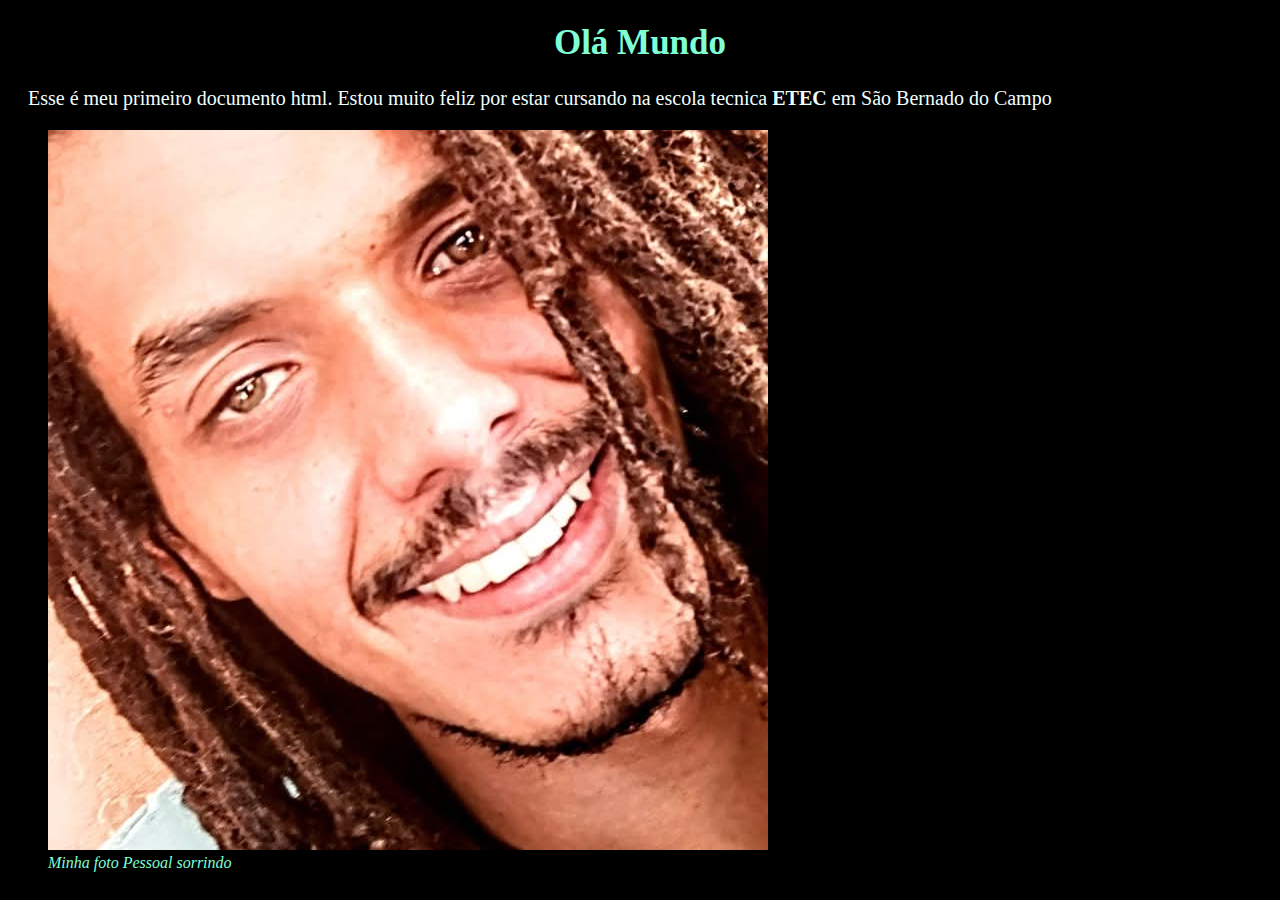
<file: Curso Tecnico ETEC - São Bernado/Programação Web I/exe01/index.html>
<!DOCTYPE html>
<html lang="en">
<head>
    <meta charset="UTF-8">
    <meta name="viewport" content="width=device-width, initial-scale=1.0">
    <title>Primeiros Passos</title>
    <link rel="stylesheet" href="css/style.css">
</head>
<body>
    <h1>Olá Mundo</h1>
    <!-- esse comando imprime um espaço extra no inicio do paragrafo &nbsp; -->
    <p>&nbsp;&nbsp;&nbsp;&nbsp;Esse é meu primeiro documento html. Estou muito feliz por estar cursando na escola tecnica <strong>ETEC</strong> em São Bernado do Campo</p>

    <figure>
        <img src="img/foto pessoal.jpg" alt="Minha Foto pessoal sorrindo">
        <figcaption>Minha foto Pessoal sorrindo</figcaption>
    </figure>
</body>
</html>
</file>
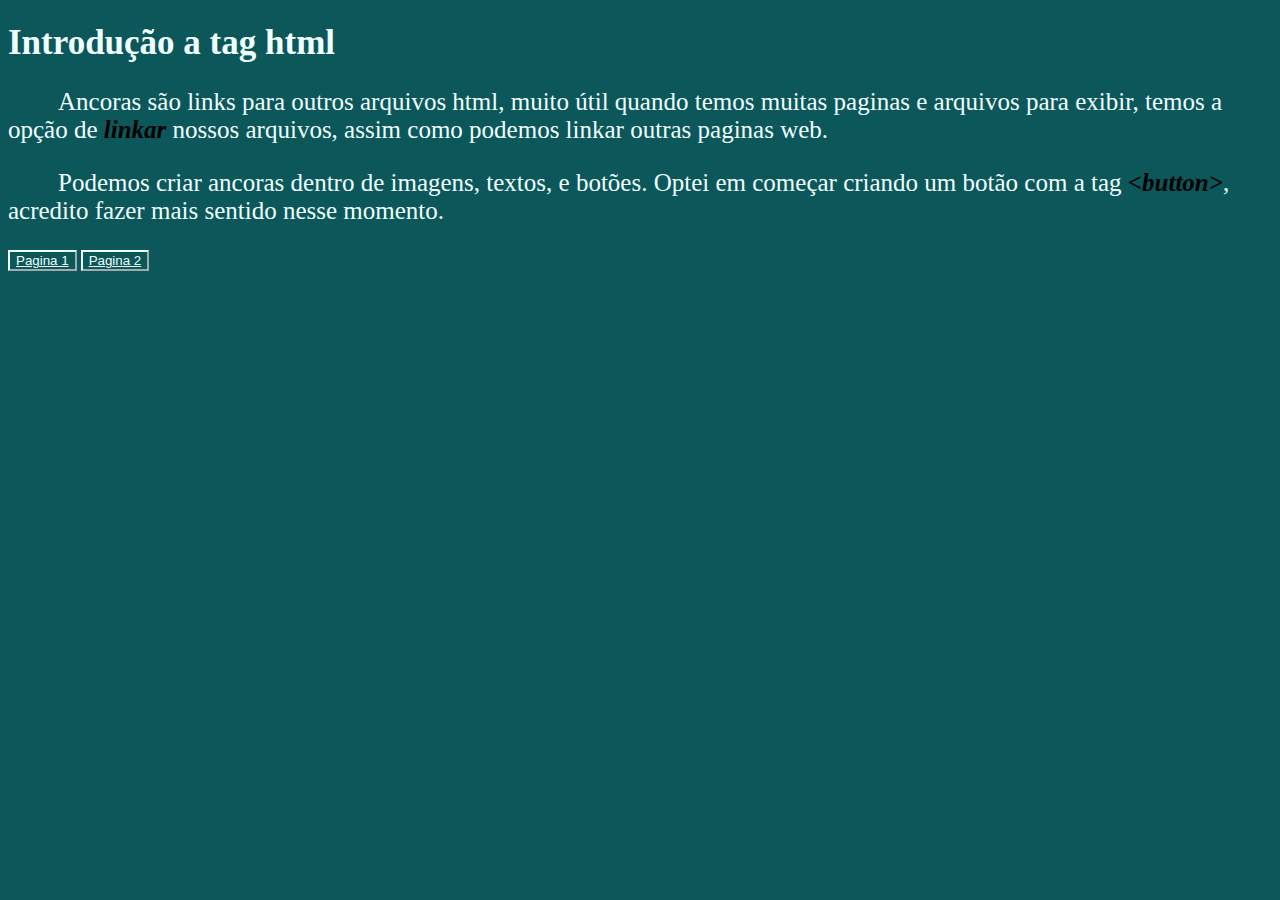
<file: Curso Tecnico ETEC - São Bernado/Programação Web I/exe02/index.html>
<!DOCTYPE html>
<html lang="en">
<head>
    <meta charset="UTF-8">
    <meta name="viewport" content="width=device-width, initial-scale=1.0">
    <title>Document</title>
    <link rel="stylesheet" href="css/style.css">
</head>
<body>
    <h1>Introdução a tag html</h1>
    
    <p class="recuo">    Ancoras são links para outros arquivos html, muito útil quando temos muitas paginas e arquivos para exibir, temos a opção de <strong>linkar</strong> nossos arquivos, assim como podemos linkar outras paginas web.</p>
    
    <p class="recuo">    Podemos criar ancoras dentro de imagens, textos, e botões. Optei em começar criando um botão com a tag <strong>&lt;button&gt;</strong>, acredito fazer mais sentido nesse momento.</p>

    <button><a href="pagina1.html"> Pagina 1</a></button>

    <button><a href="pagina2.html">Pagina 2</a></button>
    
</body>
</html>
</file>
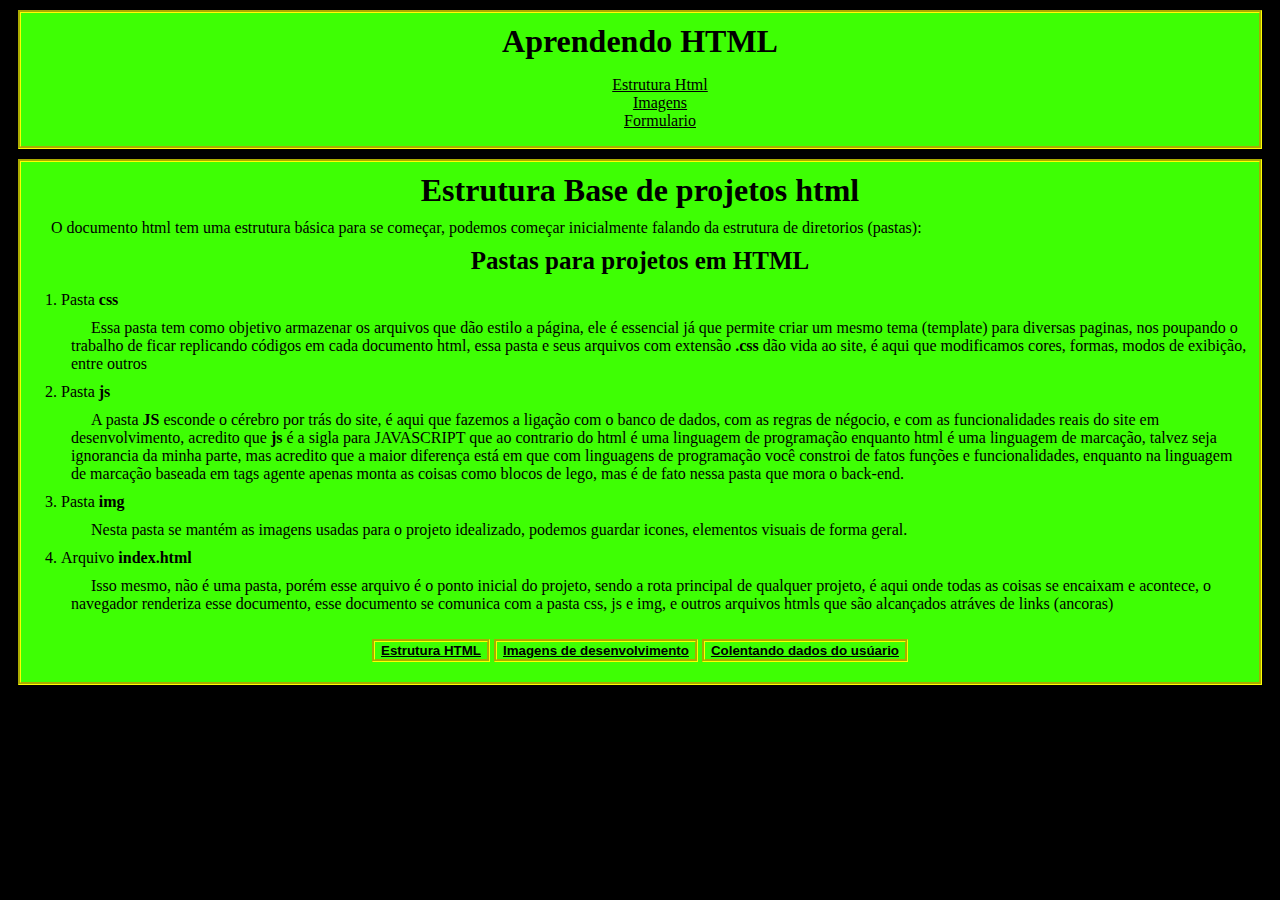
<file: Desenvolvimento de Sistemas/Programação Web I/Exercicios práticos/exe03/index.html>
<!DOCTYPE html>
<html lang="pt-BR">
<head>
    <meta charset="UTF-8">
    <meta name="viewport" content="width=device-width, initial-scale=1.0">
    <title>Exercicio 3</title>
    <link rel="stylesheet" href="css/style.css">
</head>
<body>
    <header>
        <h1 class="titulo_cabecalho">Aprendendo HTML</h1>
        <nav>
            <ul class="lista_cabecalho" type="none">
                <li><a href="estrutura_html.html">Estrutura Html</a></li>
                <li><a href="imagens.html">Imagens</a></li>
                <li><a href="formulario.html">Formulario</a></li>
            </ul>
        </nav>
    </header>
    <section class="conteudo_principal">
        <h1 class="titulo_cabecalho">Estrutura Base de projetos html</h1>
        <p class="margin">O documento html tem uma estrutura básica para se começar, podemos começar inicialmente falando da estrutura de diretorios (pastas):</p>
        <h3 class="titulo_cabecalho">Pastas para projetos em HTML</h3>
        <ol>
            <li>Pasta <strong>css</strong></li>
            <p class="margin">Essa pasta tem como objetivo armazenar os arquivos que dão estilo a página, ele é essencial já que permite criar um mesmo tema (template) para diversas paginas, nos poupando o trabalho de ficar replicando códigos em cada documento html, essa pasta e seus arquivos com extensão <strong>.css</strong> dão vida ao site, é aqui que modificamos cores, formas, modos de exibição, entre outros</p>

            <li>Pasta <strong>js</strong></li>
            <p class="margin">A pasta <strong>JS</strong> esconde o cérebro por trás do site, é aqui que fazemos a ligação com o banco de dados, com as regras de négocio, e com as funcionalidades reais do site em desenvolvimento, acredito que <strong>js</strong> é a sigla para JAVASCRIPT que ao contrario do html é uma linguagem de programação enquanto html é uma linguagem de marcação, talvez seja ignorancia da minha parte, mas acredito que a maior diferença está em que com linguagens de programação você constroi de fatos funções e funcionalidades, enquanto na linguagem de marcação baseada em tags agente apenas monta as coisas como blocos de lego, mas é de fato nessa pasta que mora o back-end.</p>

            <li>Pasta <strong>img</strong></li>
            <p class="margin">Nesta pasta se mantém as imagens usadas para o projeto idealizado, podemos guardar icones, elementos visuais de forma geral.</p>
            <li>Arquivo <strong>index.html</strong></li>
            <p class="margin">Isso mesmo, não é uma pasta, porém esse arquivo é o ponto inicial do projeto, sendo a rota principal de qualquer projeto, é aqui onde todas as coisas se encaixam e acontece, o navegador renderiza esse documento, esse documento se comunica com a pasta css, js e img, e outros arquivos htmls que são alcançados atráves de links (ancoras)</p>
        </ol>
        <footer>
            <button><a href="estrutura_html.html"><strong>Estrutura HTML</strong></a></button>
            <button><a href="imagens.html"><strong>Imagens de desenvolvimento</strong></a></button>
            <button><a href="formulario.html"><strong>Colentando dados do usúario</strong></a></button>
        </footer>
    </section>
    
    
</body>
</html>
</file>
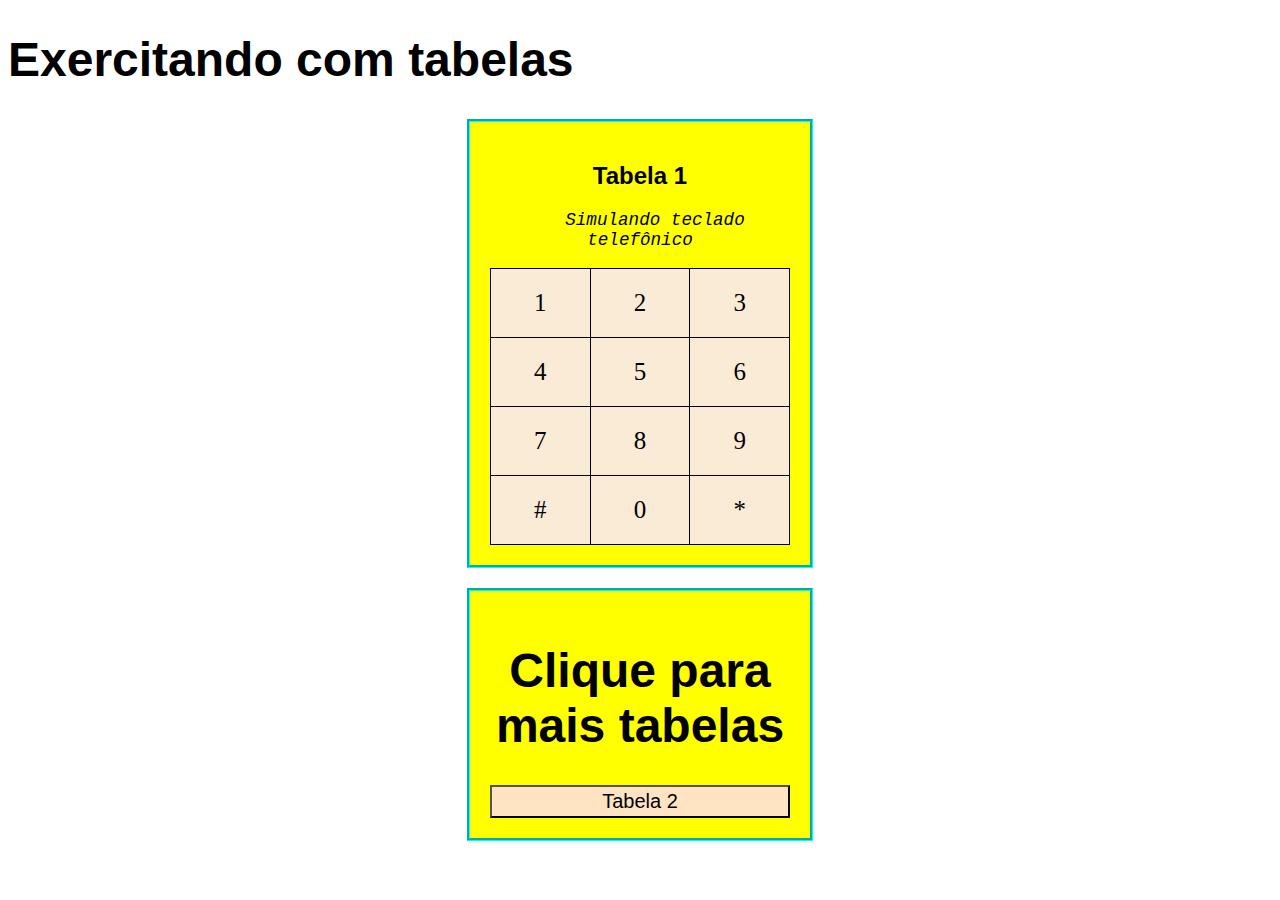
<file: Desenvolvimento de Sistemas/Programação Web I/Exercicios práticos/exe04/index.html>
<!DOCTYPE html>
<html lang="pt-BR">
<head>
    <meta charset="UTF-8">
    <meta name="viewport" content="width=device-width, initial-scale=1.0">
    <link rel="stylesheet" href="css/style.css">
    <title>
        Tabela 1
    </title>
</head>
<body>
    <header>
        <h1 class="titulo_cabecalho">
            Exercitando com tabelas
        </h1>
    </header>
    <div class="div_base">
        <h2>
            Tabela 1
        </h2> 
        <p class="paragrafo_padrao">Simulando teclado telefônico</p>
        <table class="table_base">
            <tr>
                <td>1</td>
                <td>2</td>
                <td>3</td>
            </tr>
            <tr>
                <td>4</td>
                <td>5</td>
                <td>6</td>
            </tr>
            <tr>
                <td>7</td>
                <td>8</td>
                <td>9</td>
            </tr>
            <tr>
                <td>#</td>
                <td>0</td>
                <td>*</td>
            </tr>
        </table>
    </div>
    <div class="div_base">
        <h1 class="titulo_cabecalho">Clique para mais tabelas</h1>
        <button><a href="table.html">Tabela 2</a></button>
    </div>
</body>
</html>
</file>
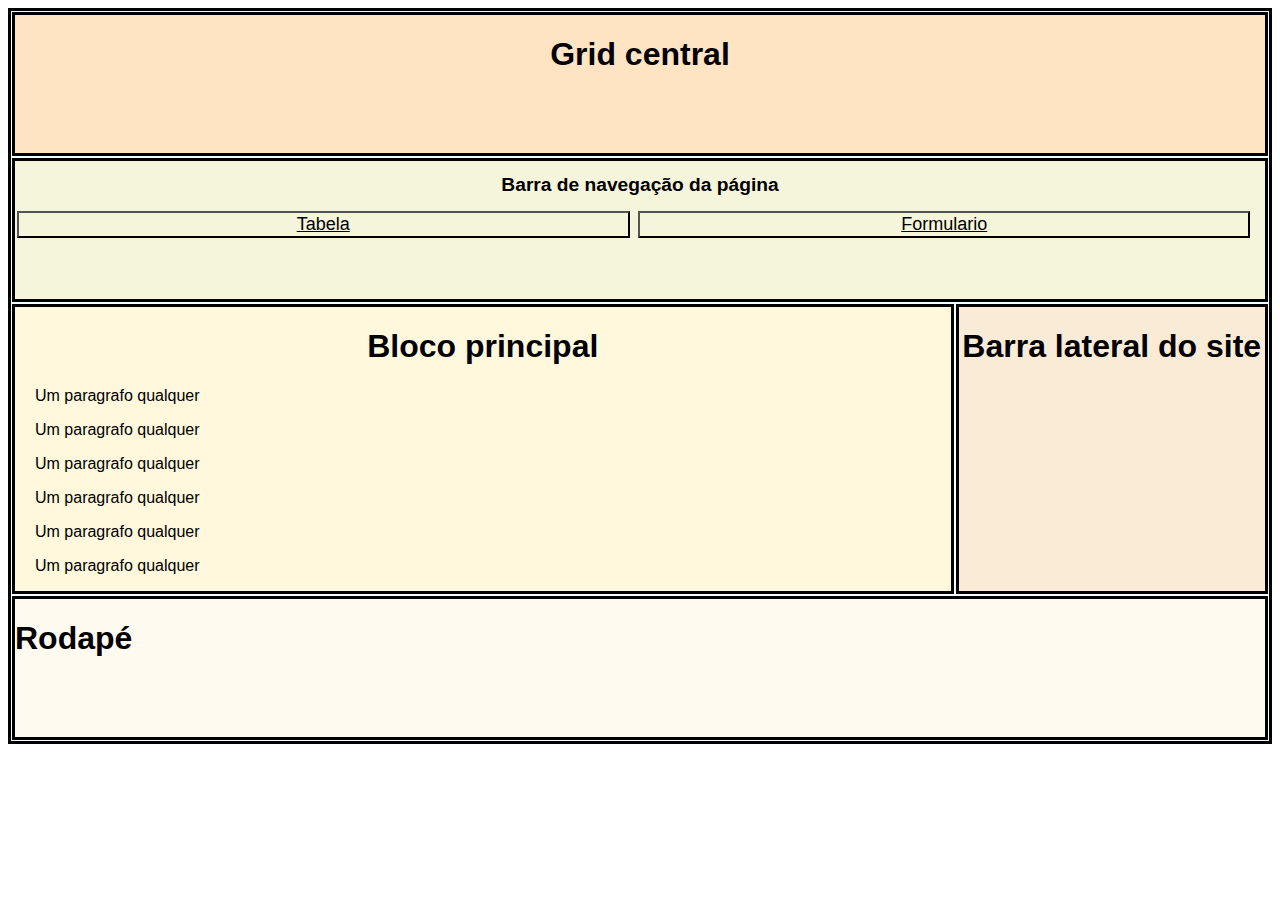
<file: Desenvolvimento de Sistemas/Programação Web I/Exercicios práticos/exe08/index.html>
<!DOCTYPE html>
<html lang="pt-BR">
<head>
    <meta charset="UTF-8">
    <meta name="viewport" content="width=device-width, initial-scale=1.0">
    <link rel="stylesheet" href="css/style.css">
    <title>Grids</title>
</head>
<body>
    <div class="container">
        <header>
            <h1>Grid central</h1>
        </header>
        <nav>
            <h1>Barra de navegação da página</h1>
            <button><a href="/tabela_grid.html">Tabela</a></button>
            <button><a href="/formulario.html">Formulario</a></button>
        </nav>
        <main>
            <h1>Bloco principal</h1>
            <p>Um paragrafo qualquer</p>
            <p>Um paragrafo qualquer</p>
            <p>Um paragrafo qualquer</p>
            <p>Um paragrafo qualquer</p>
            <p>Um paragrafo qualquer</p>
            <p>Um paragrafo qualquer</p>
        </main>
        <aside>
            <h1>Barra lateral do site</h1>
        </aside>
        <footer>
            <h1>Rodapé</h1>
        </footer>
    </div>
</body>
</html>
</file>
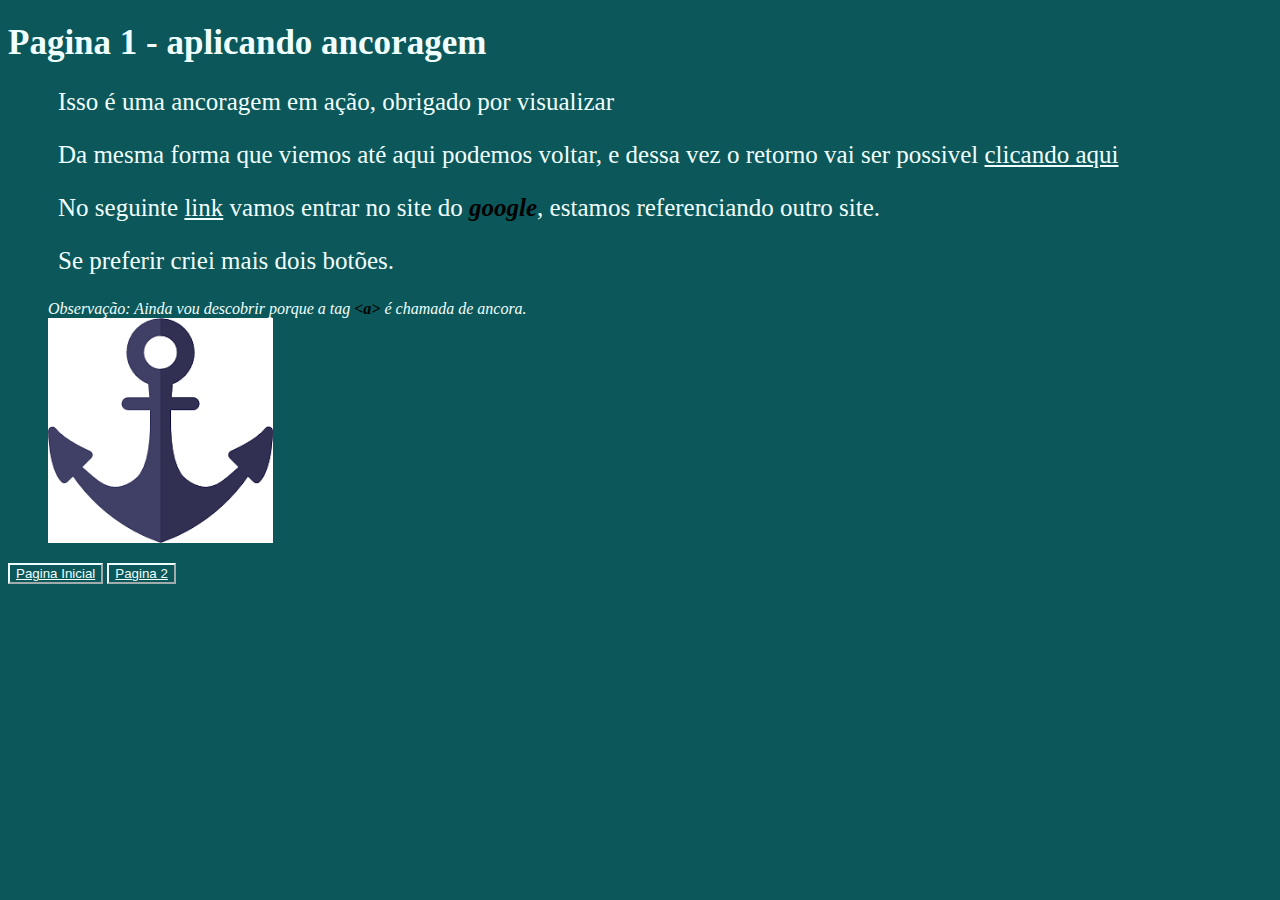
<file: Curso Tecnico ETEC - São Bernado/Programação Web I/exe02/pagina1.html>
<!DOCTYPE html>
<html lang="en">
<head>
    <meta charset="UTF-8">
    <meta name="viewport" content="width=device-width, initial-scale=1.0">
    <title>Document</title>
    <link rel="stylesheet" href="css/style.css">
</head>
<body>
    <h1>Pagina 1 - aplicando ancoragem</h1>
    
    <p class="recuo">    Isso é uma ancoragem em ação, obrigado por visualizar</p>
    
    <p class="recuo">    Da mesma forma que viemos até aqui podemos voltar, e dessa vez o retorno vai ser possivel <a href="index.html"> clicando aqui</a> </p>

    <p class="recuo">    No seguinte <a href="https://www.google.com"> link</a> vamos entrar no site do <strong>google</strong>, estamos referenciando outro site.</p>

    <p class="recuo">    Se preferir criei mais dois botões.</p>

    <figure>
        <figcaption>
            Observação: Ainda vou descobrir porque a tag <strong>&lt;a&gt;</strong> é chamada de ancora.
        </figcaption>
        <img src="img/ancora.png" alt="">
    </figure>

    <button><a href="index.html">Pagina Inicial</a></button>

    <button><a href="pagina2.html">Pagina 2</a></button>
</body>
</html>
</file>
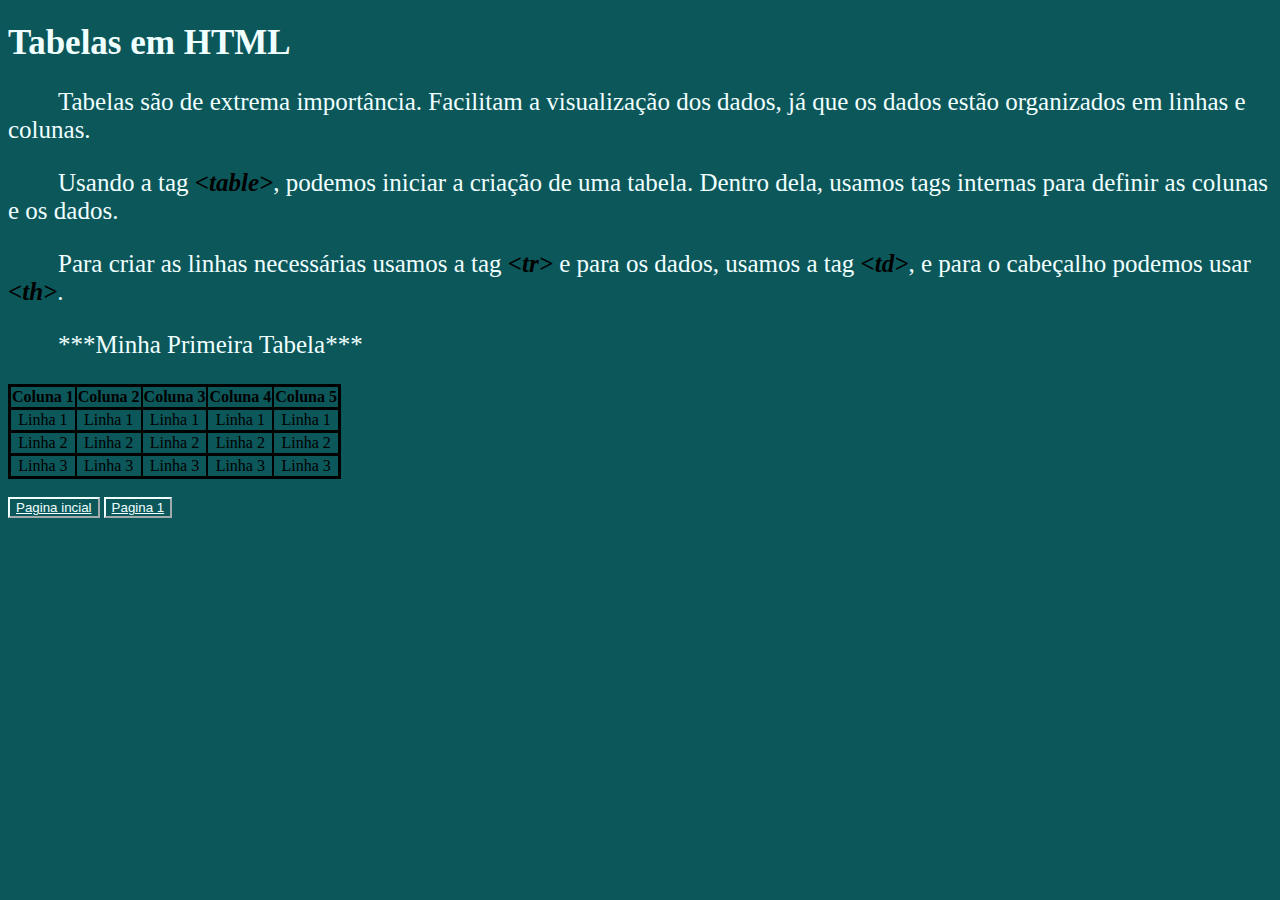
<file: Curso Tecnico ETEC - São Bernado/Programação Web I/exe02/pagina2.html>
<!DOCTYPE html>
<html lang="pt-br">
<head>
    <meta charset="UTF-8">
    <meta name="viewport" content="width=device-width, initial-scale=1.0">
    <title>Tabelas em HTML</title>
    <link rel="stylesheet" href="css/style.css">
</head>
<body>
    <h1>Tabelas em HTML</h1>

    <p class="recuo">Tabelas são de extrema importância. Facilitam a visualização dos dados, já que os dados estão organizados em linhas e colunas.</p>

    <p class="recuo">Usando a tag <strong>&lt;table&gt;</strong>, podemos iniciar a criação de uma tabela. Dentro dela, usamos tags internas para definir as colunas e os dados.</p>

    <p class="recuo">Para criar as linhas necessárias usamos a tag <strong>&lt;tr&gt;</strong> e para os dados, usamos a tag <strong>&lt;td&gt;</strong>, e para o cabeçalho podemos usar <strong>&lt;th&gt;</strong>.</p>

    <p class="recuo">***Minha Primeira Tabela***</p>
    <table class="tabela">
        <tr>
            <th>Coluna 1</th>
            <th>Coluna 2</th>
            <th>Coluna 3</th>
            <th>Coluna 4</th>
            <th>Coluna 5</th>
        </tr>

        <tr>
            <td>Linha 1</td>
            <td>Linha 1</td>
            <td>Linha 1</td>
            <td>Linha 1</td>
            <td>Linha 1</td>
        </tr>

        <tr>
            <td>Linha 2</td>
            <td>Linha 2</td>
            <td>Linha 2</td>
            <td>Linha 2</td>
            <td>Linha 2</td>
        </tr>

        <tr>
            <td>Linha 3</td>
            <td>Linha 3</td>
            <td>Linha 3</td>
            <td>Linha 3</td>
            <td>Linha 3</td>
        </tr>
    
    </table>

    <br>
    <button><a href="index.html">Pagina incial</a></button>
    <button><a href="pagina1.html">Pagina 1</a></button>
</body>
</html>
</file>
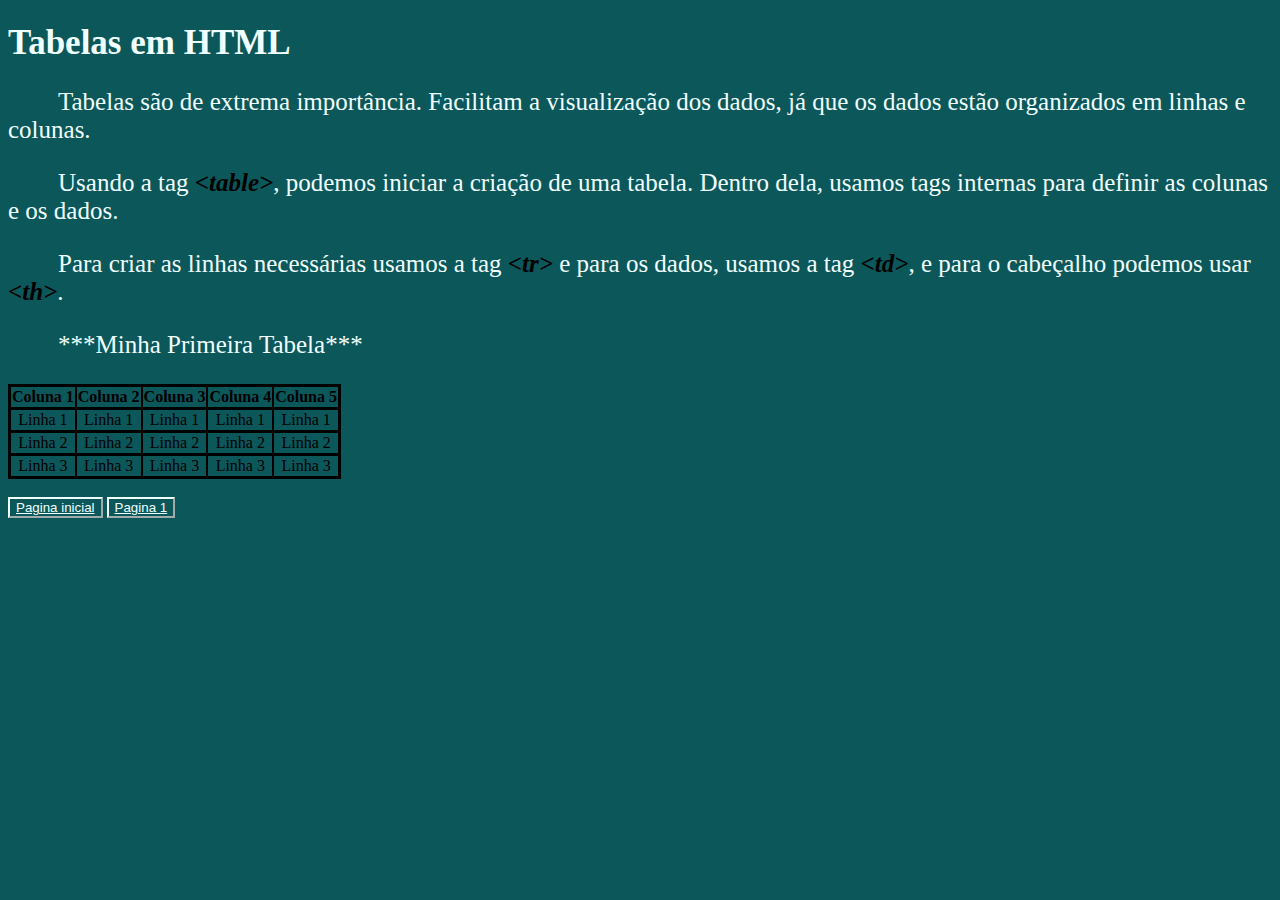
<file: Desenvolvimento de Sistemas/Programação Web I/Exercicios práticos/exe02/pagina2.html>
<!DOCTYPE html>
<html lang="pt-br">
<head>
    <meta charset="UTF-8">
    <meta name="viewport" content="width=device-width, initial-scale=1.0">
    <title>Tabelas em HTML</title>
    <link rel="stylesheet" href="css/style.css">
</head>
<body>
    <h1>Tabelas em HTML</h1>

    <p class="recuo">Tabelas são de extrema importância. Facilitam a visualização dos dados, já que os dados estão organizados em linhas e colunas.</p>

    <p class="recuo">Usando a tag <strong>&lt;table&gt;</strong>, podemos iniciar a criação de uma tabela. Dentro dela, usamos tags internas para definir as colunas e os dados.</p>

    <p class="recuo">Para criar as linhas necessárias usamos a tag <strong>&lt;tr&gt;</strong> e para os dados, usamos a tag <strong>&lt;td&gt;</strong>, e para o cabeçalho podemos usar <strong>&lt;th&gt;</strong>.</p>

    <p class="recuo">***Minha Primeira Tabela***</p>
    <table class="tabela">
        <tr>
            <th>Coluna 1</th>
            <th>Coluna 2</th>
            <th>Coluna 3</th>
            <th>Coluna 4</th>
            <th>Coluna 5</th>
        </tr>

        <tr>
            <td>Linha 1</td>
            <td>Linha 1</td>
            <td>Linha 1</td>
            <td>Linha 1</td>
            <td>Linha 1</td>
        </tr>

        <tr>
            <td>Linha 2</td>
            <td>Linha 2</td>
            <td>Linha 2</td>
            <td>Linha 2</td>
            <td>Linha 2</td>
        </tr>

        <tr>
            <td>Linha 3</td>
            <td>Linha 3</td>
            <td>Linha 3</td>
            <td>Linha 3</td>
            <td>Linha 3</td>
        </tr>
    
    </table>

    <br>
    <button><a href="index.html">Pagina inicial</a></button>
    <button><a href="pagina1.html">Pagina 1</a></button>
</body>
</html>
</file>
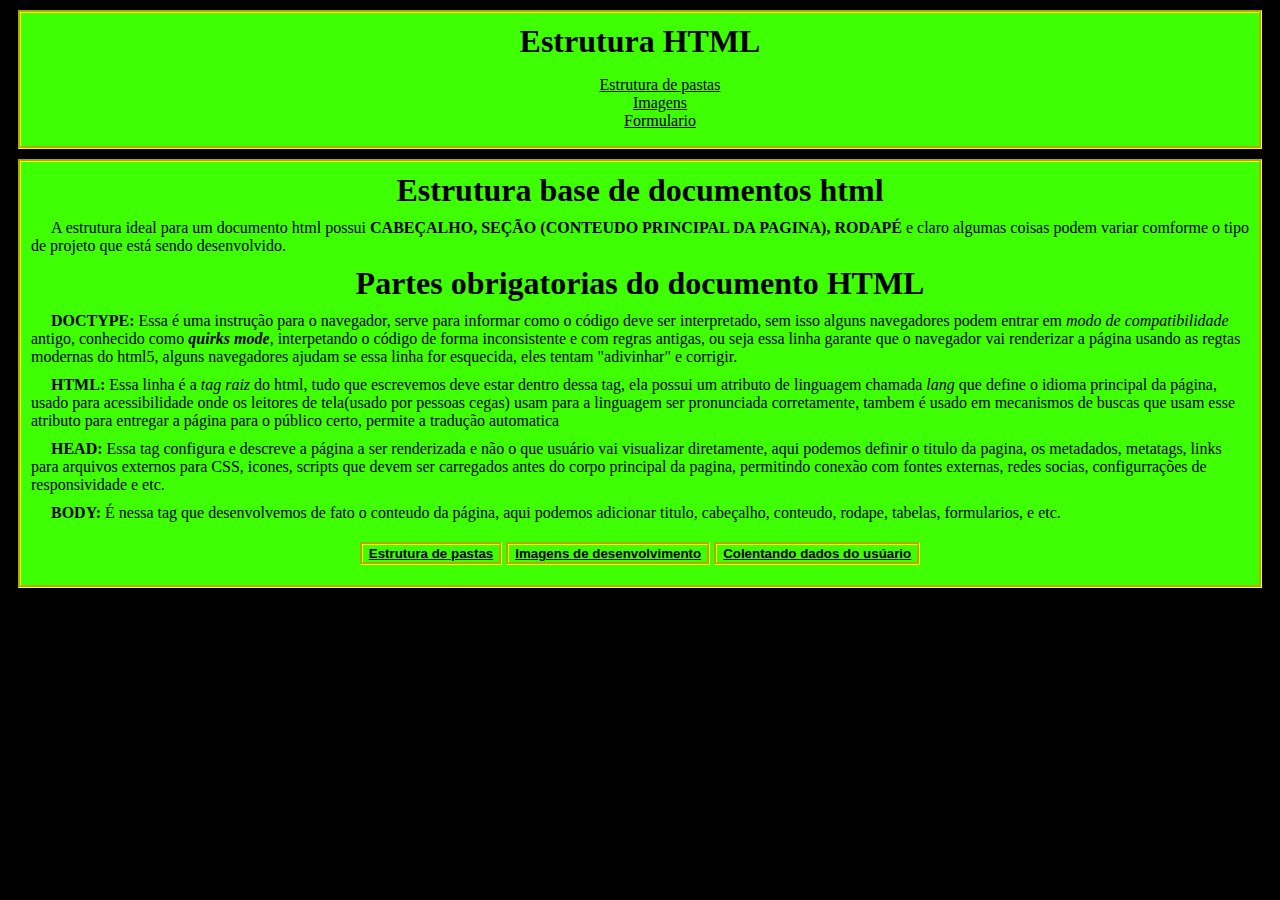
<file: Desenvolvimento de Sistemas/Programação Web I/Exercicios práticos/exe03/estrutura_html.html>
<!DOCTYPE html>
<html lang="pt-BR">
<head>
    <meta charset="UTF-8">
    <meta name="viewport" content="width=device-width, initial-scale=1.0">
    <title>Estrutura HTML</title>
    <link rel="stylesheet" href="css/style.css">
</head>
<body>
    <header>
        <h1 class="titulo_cabecalho">Estrutura HTML</h1>

        <nav>
            <ul class="lista_cabecalho" type="none">
                <li><a href="index.html">Estrutura de pastas</a></li>
                <li><a href="imagens.html">Imagens</a></li>
                <li><a href="formulario.html">Formulario</a></li>
            </ul>
        </nav>
    </header>

    <section class="conteudo_principal">
        <h1 class="titulo_cabecalho">Estrutura base de documentos html</h1>

        <p class="margin">A estrutura ideal para um documento html possui <strong>CABEÇALHO, SEÇÃO (CONTEUDO PRINCIPAL DA PAGINA), RODAPÉ</strong> e claro algumas coisas podem variar comforme o tipo de projeto que está sendo desenvolvido.</p>

        <h1 class="titulo_cabecalho">Partes obrigatorias do documento HTML</h1>

        <p class="margin"><strong>DOCTYPE: </strong>Essa é uma instrução para o navegador, serve para informar como o código deve ser interpretado, sem isso alguns navegadores podem entrar em <i>modo de compatibilidade</i> antigo, conhecido como <strong><i>quirks mode</i></strong>, interpetando o código de forma inconsistente e com regras antigas, ou seja essa linha garante que o navegador vai renderizar a página usando as regtas modernas do html5, alguns navegadores ajudam se essa linha for esquecida, eles tentam "adivinhar" e corrigir. </p>

        <p class="margin"><strong>HTML: </strong>Essa linha é a <i>tag raiz</i> do html, tudo que escrevemos deve estar dentro dessa tag, ela possui um atributo de linguagem chamada <i>lang</i> que define o idioma principal da página, usado para acessibilidade onde os leitores de tela(usado por pessoas cegas) usam para a linguagem ser pronunciada corretamente, tambem é usado em mecanismos de buscas que usam esse atributo para entregar a página para o público certo, permite a tradução automatica</p>
        
        <p class="margin"><strong>HEAD: </strong>Essa tag configura e descreve a página a ser renderizada e não o que usuário vai visualizar diretamente, aqui podemos definir o titulo da pagina, os metadados, metatags, links para arquivos externos para CSS, icones, scripts que devem ser carregados antes do corpo principal da pagina, permitindo conexão com fontes externas, redes socias, configurrações de responsividade e etc.</p>

        <p class="margin"><strong>BODY: </strong>É nessa tag que desenvolvemos de fato o conteudo da página, aqui podemos adicionar titulo, cabeçalho, conteudo, rodape, tabelas, formularios, e etc.</p>
        
        <footer>
            <button><a href="index.html"><strong>Estrutura de pastas</strong></a></button>
            <button><a href="imagens.html"><strong>Imagens de desenvolvimento</strong></a></button>
            <button><a href="formulario.html"><strong>Colentando dados do usúario</strong></a></button>
        </footer>
    </section>
</body>
</html>
</file>
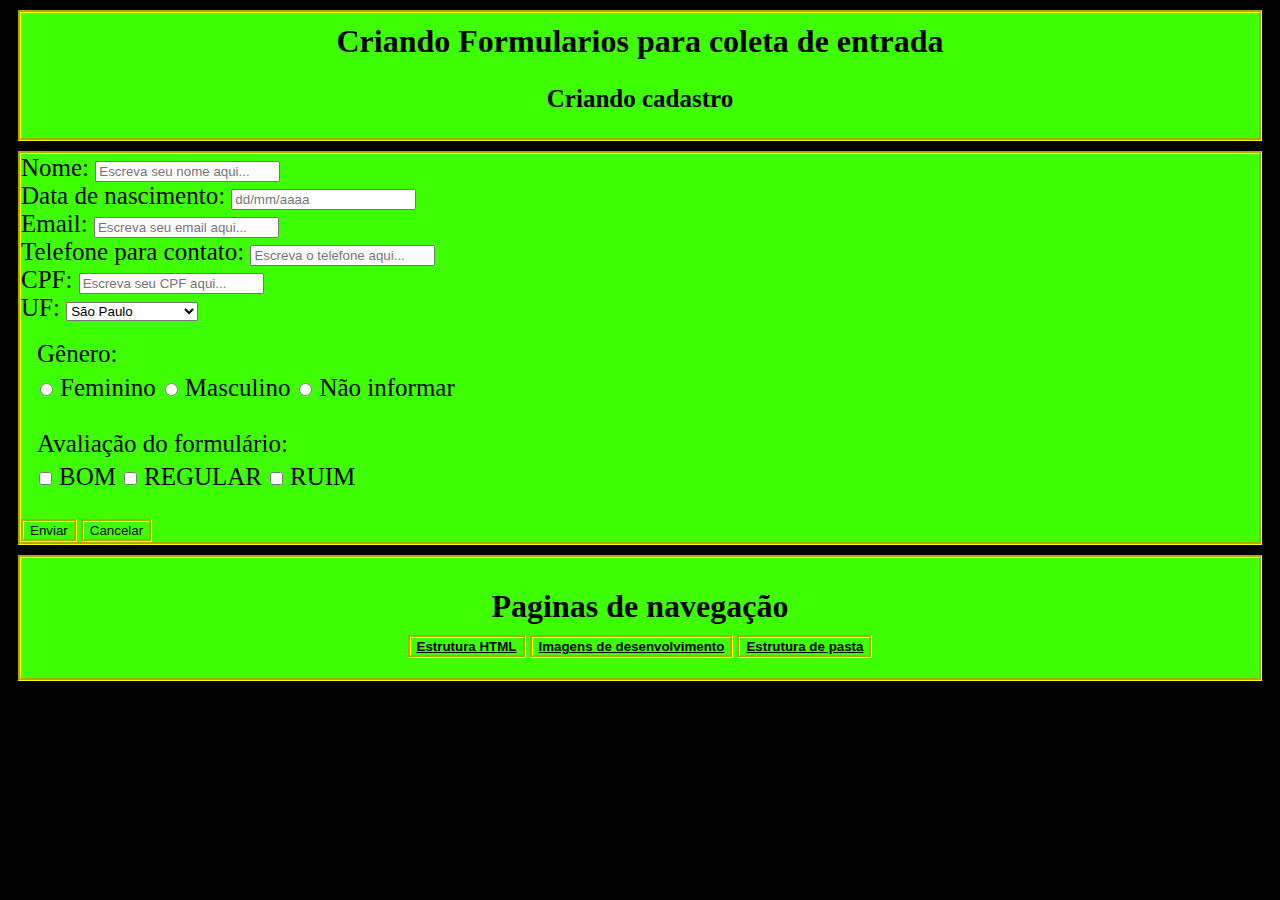
<file: Desenvolvimento de Sistemas/Programação Web I/Exercicios práticos/exe03/formulario.html>
<!DOCTYPE html>
<html lang="pt-BR">
<head>
    <meta charset="UTF-8">
    <meta name="viewport" content="width=device-width, initial-scale=1.0">
    <link rel="stylesheet" href="css/style.css">
    <title>Colentando dados do usuário</title>
</head>
<body>
    <header>
        <h1 class="titulo_cabecalho">Criando Formularios para coleta de entrada</h1>
        <h3>Criando cadastro</h3>
    </header>
    <section class="conteudo_principal">
        <!-- Iniciando um formulario -->
        <form name="Cadastro" action="script.js" method="get">
            <label for="nome">Nome: </label>
            <input id="nome" type="text" name="nome" placeholder="Escreva seu nome aqui..." required><br>

            <label for="nascimento">Data de nascimento: </label>
            <input id="nascimento" type="text" name="nascimento" placeholder="dd/mm/aaaa" required><br>

            <label for="email">Email: </label>
            <input id="email" type="email" name="email" placeholder="Escreva seu email aqui..." required><br>

            <label for="telefone">Telefone para contato: </label>
            <input id="telefone" type="text" name="telefone" placeholder="Escreva o telefone aqui..." required><br>

            <label for="cpf">CPF: </label>
            <input id="cpf" type="text" name="cpf" placeholder="Escreva seu CPF aqui..." required><br>

            <label for="uf">UF: </label>
            <select name="uf" id="uf">
                <option value="SP">São Paulo</option>
                <option value="PR">Paraná</option>
                <option value="RS">Rio Grande do Sul</option>
            </select><br><br>

            <fieldset>
                <legend>Gênero:</legend>
                <input type="radio" name="genero" value="F" id="generoF">
                <label for="generoF">Feminino</label>

                <input type="radio" name="genero" value="M" id="generoM">
                <label for="generoM">Masculino</label>

                <input type="radio" name="genero" value="N" id="generoN">
                <label for="generoN">Não informar</label>
            </fieldset><br>

            <fieldset>
                <legend>Avaliação do formulário:</legend>
                <input type="checkbox" name="avaliacao" id="avaliacao_bom" value="Bom">
                <label for="avaliacao_bom">BOM</label>

                <input type="checkbox" name="avaliacao" id="avaliacao_regular" value="Regular">
                <label for="avaliacao_regular">REGULAR</label>

                <input type="checkbox" name="avaliacao" id="avaliacao_ruim" value="Ruim">
                <label for="avaliacao_ruim">RUIM</label>
            </fieldset><br>

            <button type="submit">Enviar</button>
            <button type="reset">Cancelar</button>
        </form>
    </section>

    <section class="conteudo_principal">
        <footer>
            <h1 class="titulo_cabecalho">Paginas de navegação</h1>
            <button><a href="estrutura_html.html"><strong>Estrutura HTML</strong></a></button>
            <button><a href="imagens.html"><strong>Imagens de desenvolvimento</strong></a></button>
            <button><a href="index.html"><strong>Estrutura de pasta</strong></a></button>
        </footer>
    </section>
</body>
</html>
</file>
<file: Curso Tecnico ETEC - São Bernado/Programação Web I/exe01/css/style.css>
/* Padroniza as tags h1 do arquivo html */
h1 {
    color: aquamarine;
    font-size: 35px;
    text-align:center
}

/* Padroniza todos os paragrafos  */
p {
    color: azure;
    font-size: 20px;

}

/* Padroniza o body do html */
body {
    background-color: black;
}

/* Estiliza o titulo da foto */
figcaption {
    color: aquamarine;
    font-style: italic;
    text-align: top;
}
</file>
<file: Curso Tecnico ETEC - São Bernado/Programação Web I/exe02/css/style.css>
body {
    background-color: rgb(12, 87, 90);
}

h1 {
    color: azure;
    font-size: 35px;
}

p {
    color: azure;
    font-size: 25px;
}

strong {
    color: black;
    font-style: oblique;
}

button {
    background-color: rgb(12, 87, 90);
    border-color: azure;
}

a {
    color: azure;
    background-color: rgb(12, 87, 90);
}

figcaption {
 background-color: rgb(12, 87, 90);
 color: azure;
 font-style: italic;
}

.recuo {
    text-indent: 2em;
}


.tabela {
    /* Juntando as bordas */
    border-collapse: collapse;

    /* Modificando a cor da fonte da tabela principal */
    color: black;

    /* Definindo um espaço mais legivel para leitura */
    border-spacing: 5px;

}

.tabela tr {
    border: solid black;
    padding: 8px;
    text-align: center;
    
}

.tabela td {
    border-left: 2px solid black;
}

.tabela th {
    border-right: 2px solid black;
}
</file>
<file: Desenvolvimento de Sistemas/Programação Web I/Exercicios práticos/exe03/css/style.css>
body {
    background-color: black;
} 

header {
    margin: 10px;
    border: groove;
    border-color: yellow;
    background-color: rgb(62, 255, 4);
}
.lista_cabecalho {
    text-align: center;
}

a {
    color: black;
    text-align: center;
}

.titulo_cabecalho {
    margin: 10px;
    text-align: center;
}

.conteudo_principal {
    border: groove;
    border-color: yellow;
    margin: 10px;
    background-color: rgb(62, 255, 4);
}

.margin {
    margin: 10px;
    text-indent: 20px;
}

footer {
    background-color: rgb(62, 255, 4);
    margin: 10px;
    text-align: center;
    padding: 10px;
}

button {
    align-content: center;
    background-color: rgb(62, 255, 4);
    border: groove;
    border-color: yellow;
}

figure {
    background-color: whitesmoke;
    border: solid;
    border-color: yellow;
}

figcaption {
    font-size: 30px;
    font-style: italic;
    font-family: Verdana, Geneva, Tahoma, sans-serif;
    margin: 10px;
}

label {
    font-size: 25px;
}

h3 {
    font-size: 25px;
    text-align: center;
}

form {
    text-align: left;
}

fieldset {
    border: none;
}

legend {
    font-size: 25px;
}
</file>
<file: Desenvolvimento de Sistemas/Programação Web I/Exercicios práticos/exe04/css/style.css>
.div_base {
    width: 300px;
    background-color: yellow;
    color: black;
    padding: 20px; /* espaçamento interno */
    border: 3px groove aqua;
    margin: 20px auto; /* margem */
    text-align: center; /* centraliza o conteúdo */
}

/* Título */
.titulo_cabecalho {
    font-size: 300%;
    font-family: Verdana, Geneva, Tahoma, sans-serif;
}
/* Subtitulo h2 */
h2 {
    font-size: 150%;
    font-family: 'Franklin Gothic Medium', 'Arial Narrow', Arial, sans-serif;
}
/* Paragrafo padrao */
.paragrafo_padrao {
    text-indent: 30px;
    font-size: 110%;
    font-family: 'Courier New', Courier, monospace;
    font-style: italic;
}

/* Tabela */
.table_base {
    width: 300px;
    border-collapse: collapse; /* remove espaçamento entre células */
}
th {
    border: 1px solid black;
    text-align: center;
    font-size: 25px;
    padding: 20px; /* mais uniforme */
}
td {
    border: 1px solid black;
    text-align: center;
    font-size: 25px;
    padding: 20px; /* mais uniforme */
}

tr {
    background-color: antiquewhite;
}

/* Botoes */
button {
    width: 100%;
    padding: 1%;
    background-color: bisque;    
}
a {
    text-decoration: none; /*Remover sublinhado */
    color: black;
    font-size: 20px;
}

/* Section */
section {
    background-color: aqua;
    text-align: justify;
    width: 300px;
}
</file>
<file: Desenvolvimento de Sistemas/Programação Web I/Exercicios práticos/exe08/css/style.css>
.container {
    background-color: azure;
    display: grid;
    grid-template-columns: 3fr 1fr;
    grid-template-rows: 1fr 1fr 2fr 1fr;
    
    /* Fonte única */
    border: solid;
    font-family: 'Gill Sans', 'Gill Sans MT', Calibri, 'Trebuchet MS', sans-serif;
}

/* Personalizando cabeçalho */
.container header {
    /* Posicionando cabeçalho */
    grid-column-start: 1;
    grid-column-end: 3;
    grid-row-start: 1;
    grid-row-end: 2;  
    
    background-color: bisque;
    border: solid;
    margin: 1px;
}

.container header h1 {
    font-size: xx-large;
    text-align: center;
}

/* Personalizando Barra de Navegação */
.container nav {
    grid-column-start: 1;
    grid-column-end: 3;
    grid-row-start: 2;
    grid-row-end: 3;  
    
    background-color: beige;
    border: solid;
    margin: 1px;
}

.container nav h1 {
    font-size: larger;
    text-align: center;
}

.container nav button {
    margin: 2px;
    width: 49%;
    background-color: transparent;
}

.container nav button a {
    font-size: large;
    color: black;
}

/* Personalizando Conteudo principal */
.container main {
    grid-column-start: 1;
    grid-column-end: 2;
    grid-row-start: 3;
    grid-row-end: 4;
    
    background-color: cornsilk;
    margin: 1px;
    border: solid;
}

.container main h1 {
    font-size: xx-large;
    text-align: center;
}

.container main p {
    font-size: medium;
    text-indent: 20px;
}

/* Personalizando aside direito */
.container aside {
    grid-column-start: 2;
    grid-column-end: 3;
    grid-row-start: 3;
    grid-row-end: 4;
    
    background-color: antiquewhite;
    margin: 1px;
    border: solid;
}

.container aside h1 {
    font-size: xx-large;
    text-align: center;
}

.container footer {
    grid-column-start: 1;
    grid-column-end: 3;
    grid-row-start: 4;
    
    background-color: floralwhite;
    margin: 1px;
    border: solid;
}
</file>
<file: Desenvolvimento de Sistemas/Programação Web I/Exercicios práticos/exe02/css/style.css>
body {
    background-color: rgb(12, 87, 90);
}

h1 {
    color: azure;
    font-size: 35px;
}

p {
    color: azure;
    font-size: 25px;
}

strong {
    color: black;
    font-style: oblique;
}

button {
    background-color: rgb(12, 87, 90);
    border-color: azure;
}

a {
    color: azure;
    background-color: rgb(12, 87, 90);
}

figcaption {
 background-color: rgb(12, 87, 90);
 color: azure;
 font-style: italic;
}

.recuo {
    text-indent: 2em;
}


.tabela {
    /* Juntando as bordas */
    border-collapse: collapse;

    /* Modificando a cor da fonte da tabela principal */
    color: black;

    /* Definindo um espaço mais legivel para leitura */
    border-spacing: 5px;

}

.tabela tr {
    border: solid black;
    padding: 8px;
    text-align: center;
    
}

.tabela td {
    border-left: 2px solid black;
}

.tabela th {
    border-right: 2px solid black;
}
</file>
